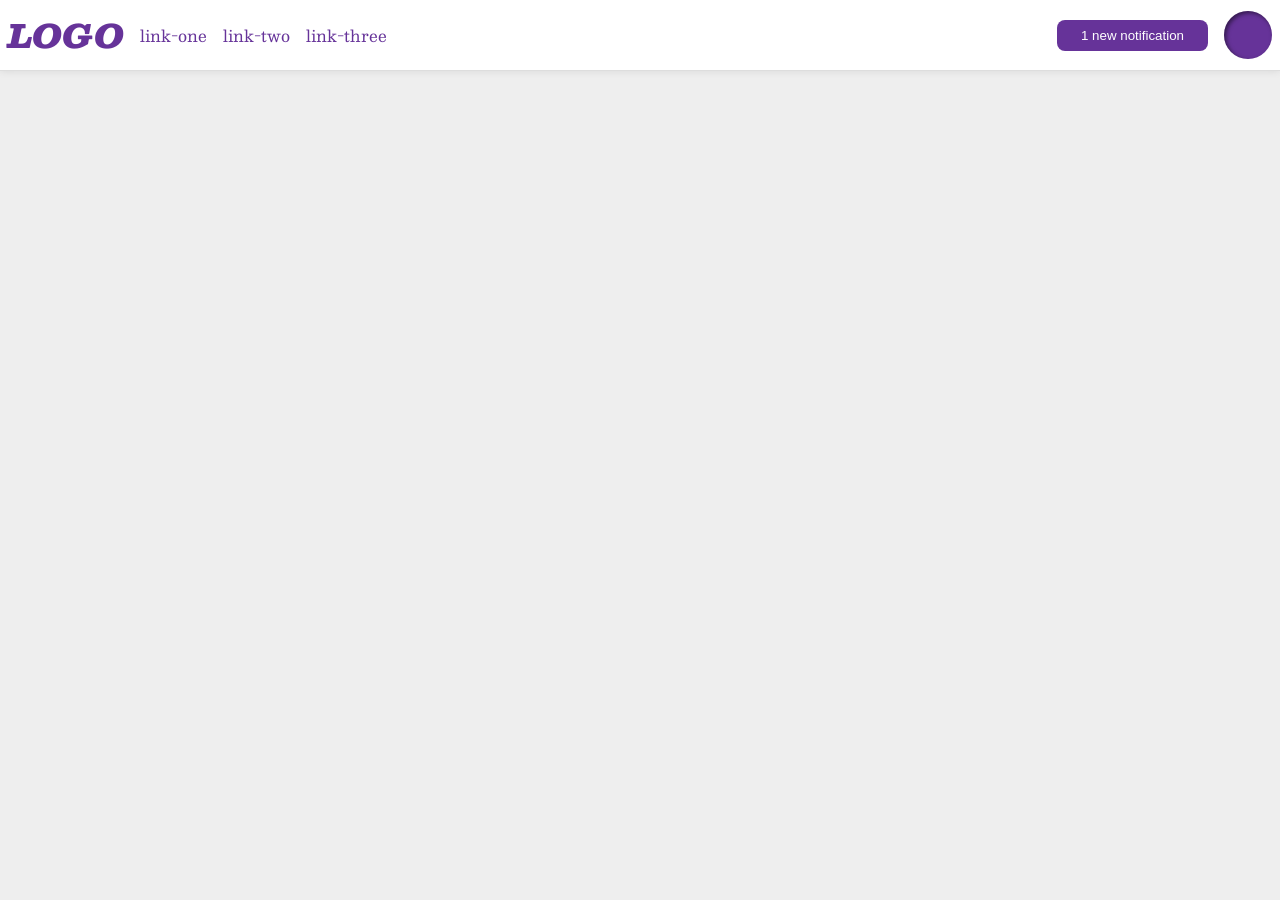
<file: foundations/flex/03-flex-header-2/index.html>
<!DOCTYPE html>
<html lang="en">
  <head>
    <meta charset="UTF-8">
    <meta http-equiv="X-UA-Compatible" content="IE=edge">
    <meta name="viewport" content="width=device-width, initial-scale=1.0">
    <title>Flex Header 2</title>
    <link rel="stylesheet" href="style.css">
  </head>
  <body>
    <div class="header">
      <div class="left">
        <div class="logo">
          LOGO
        </div>
        <ul class="links">
          <li><a href="https://google.com">link-one</a></li>
          <li><a href="https://google.com">link-two</a></li>
          <li><a href="https://google.com">link-three</a></li>
        </ul>
      </div>
      
      <div class="right">
        <button class="notifications">
        1 new notification
        </button>
        <div class="profile-image"></div>
      </div>
    </div>
  </body>
</html>
</file>
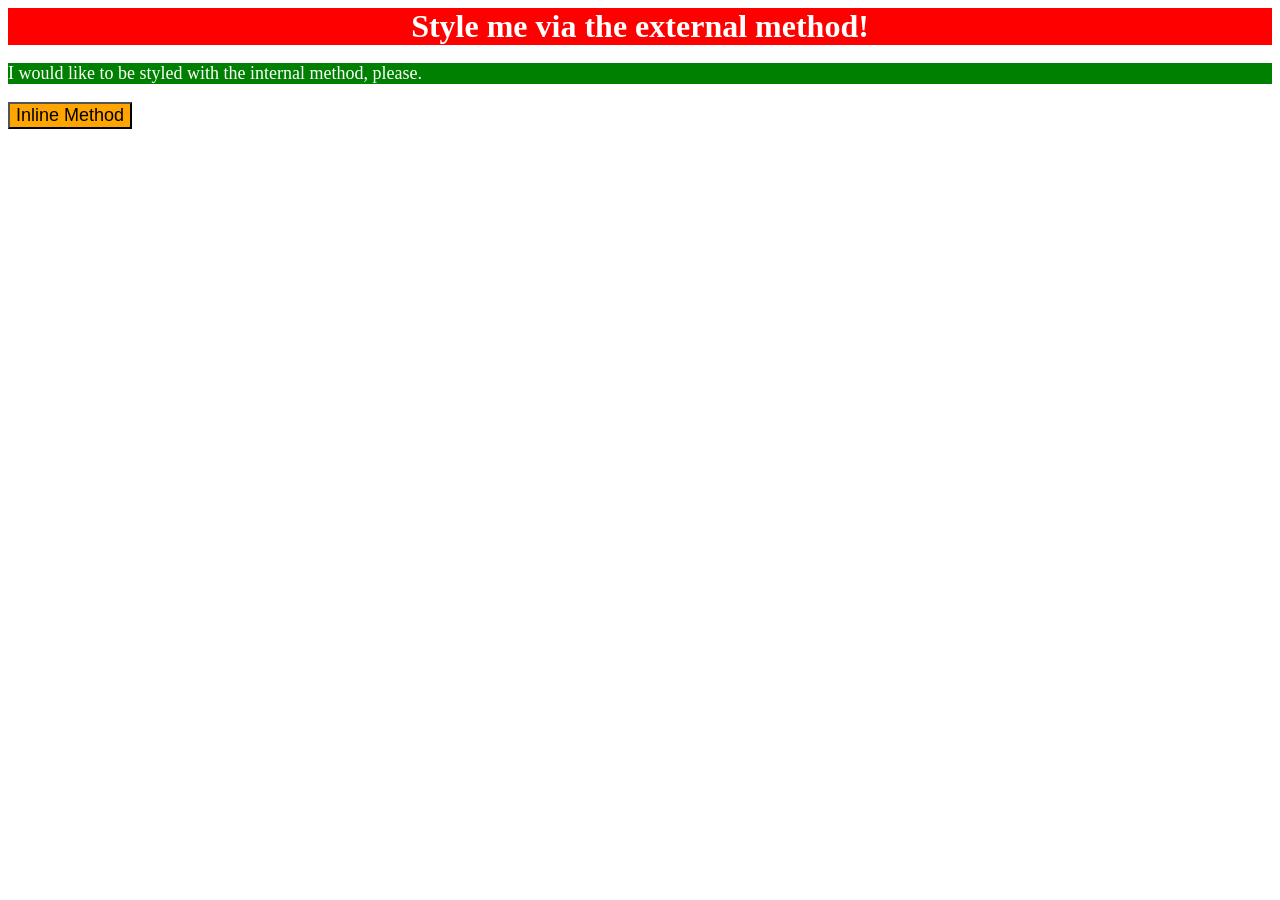
<file: foundations/intro-to-css/01-css-methods/index.html>
<!DOCTYPE html>
<html lang="en">
  <head>
    <meta charset="UTF-8">
    <meta http-equiv="X-UA-Compatible" content="IE=edge">
    <meta name="viewport" content="width=device-width, initial-scale=1.0">
    <title>Methods for Adding CSS</title>
    <link rel="stylesheet" href="styles.css">
    <style>p {color: white; background-color: green; font-size: 18px;}</style>
  </head>
  <body>
    <div>Style me via the external method!</div>
    <p>I would like to be styled with the internal method, please.</p>
    <button style="background-color: orange; font-size: 18px;">Inline Method</button>
  </body>
</html>
</file>
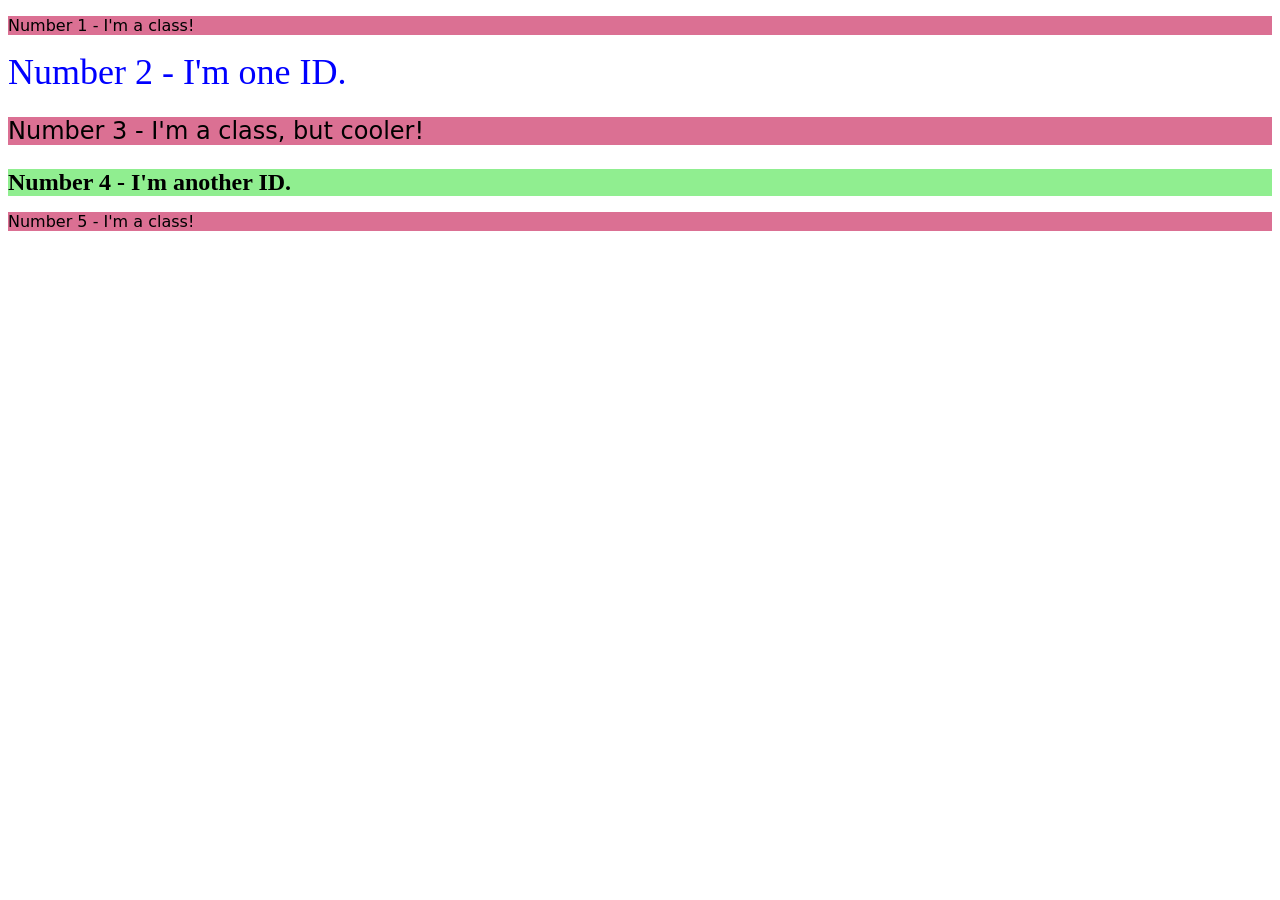
<file: foundations/intro-to-css/02-class-id-selectors/index.html>
<!DOCTYPE html>
<html lang="en">
  <head>
    <meta charset="UTF-8">
    <meta http-equiv="X-UA-Compatible" content="IE=edge">
    <meta name="viewport" content="width=device-width, initial-scale=1.0">
    <title>Class and ID Selectors</title>
    <link rel="stylesheet" href="style.css">
  </head>
  <body>
    <p class="bullet-onefive">Number 1 - I'm a class!</p>
    <div id="bullettwo">Number 2 - I'm one ID.</div>
    <p class="bullet-onefive three">Number 3 - I'm a class, but cooler!</p>
    <div id="bulletfour">Number 4 - I'm another ID.</div>
    <p class="bullet-onefive">Number 5 - I'm a class!</p>
  </body>
</html>
</file>
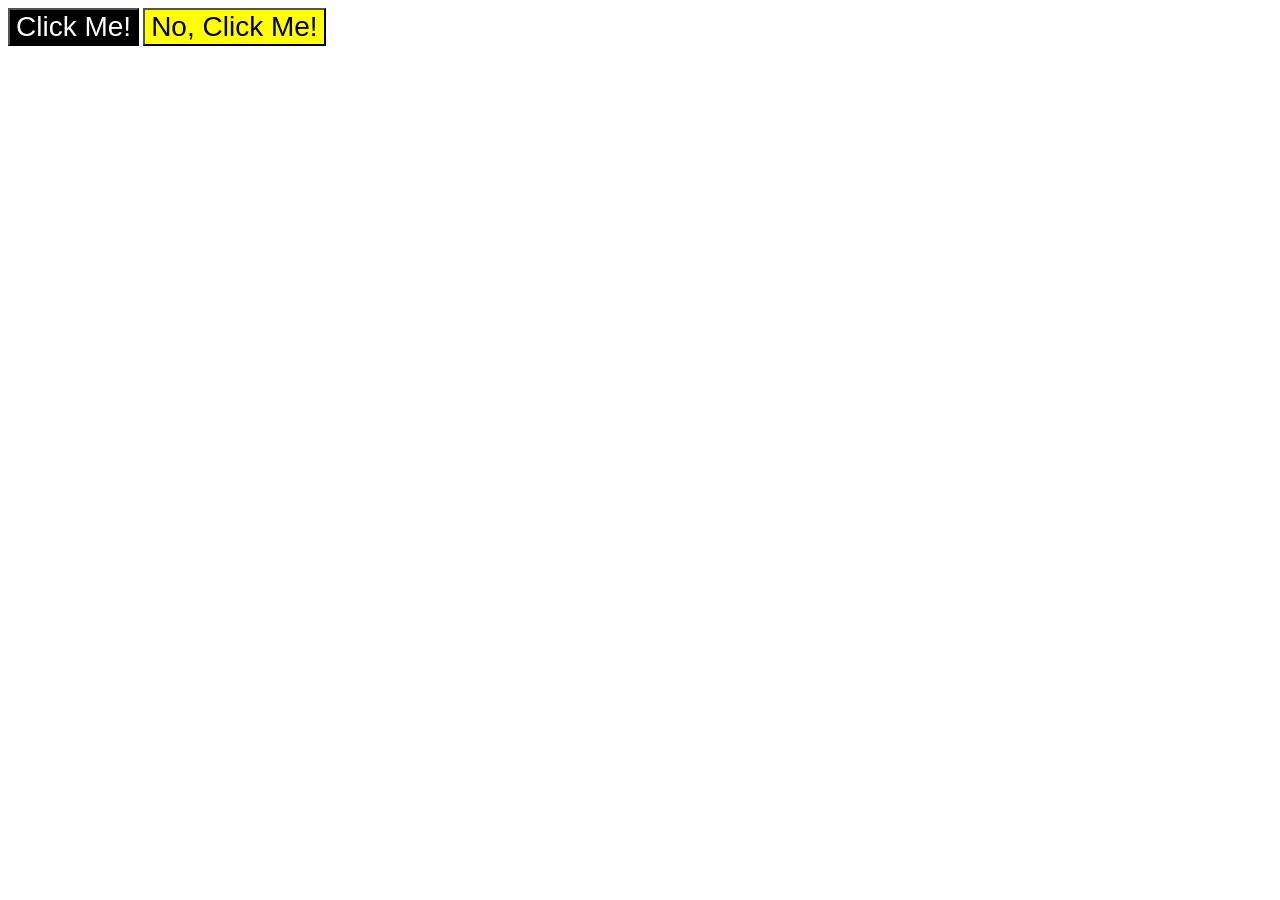
<file: foundations/intro-to-css/03-grouping-selectors/index.html>
<!DOCTYPE html>
<html lang="en">
  <head>
    <meta charset="UTF-8">
    <meta http-equiv="X-UA-Compatible" content="IE=edge">
    <meta name="viewport" content="width=device-width, initial-scale=1.0">
    <title>Grouping Selectors</title>
    <link rel="stylesheet" href="style.css">
  </head>
  <body>
    <button class="elementone shared">Click Me!</button>
    <button class="elementtwo shared">No, Click Me!</button>
  </body>
</html>
</file>
<file: foundations/flex/03-flex-header-2/style.css>
/* this is some magical font-importing.  
you'll learn about it later. */
@import url('https://fonts.googleapis.com/css2?family=Besley:ital,wght@0,400;1,900&display=swap');

body {
  margin: 0;
  background: #eee;
  font-family: Besley, serif;
}

.header {
  background: white;
  border-bottom: 1px solid #ddd;
  box-shadow: 0 0 8px rgba(0,0,0,.1);
  display: flex;
  justify-content: space-between;
  padding: 8px;
}

.profile-image {
  background: rebeccapurple;
  box-shadow: inset 2px 2px 4px rgba(0,0,0,.5);
  border-radius: 50%;
  width: 48px;
  height: 48px;
}

.logo {
  color: rebeccapurple;
  font-size: 32px;
  font-weight: 900;
  font-style: italic;
}

button {
  border: none;
  border-radius: 8px;
  background: rebeccapurple;
  color: white;
  padding: 8px 24px;
}

a {
  /* this removes the line under our links */
  text-decoration: none;
  color: rebeccapurple;
}

ul {
  list-style-type: none;
  display: flex;
  gap: 16px;
  margin: 0;
  padding: 0;
}

.left, .right{
  display: flex;
  align-items: center;
  gap: 16px;
}
</file>
<file: foundations/intro-to-css/01-css-methods/styles.css>
div {
    color: white;
    background-color: red;
    font-size: 32px;
    text-align: center;
    font-weight: 700;
}
</file>
<file: foundations/intro-to-css/02-class-id-selectors/style.css>
/* Add CSS Styling */

.bullet-onefive {
    background-color: palevioletred; font-family: Verdana, DejaVu Sans, Sans Serif;
}

 #bullettwo {
    color: blue; font-size: 36px;
 }

 .three {
    font-size: 24px;
 }

#bulletfour {
    background-color: lightgreen; font-size: 24px; font-weight: 700;
}
</file>
<file: foundations/intro-to-css/03-grouping-selectors/style.css>
/* Add CSS Styling */

.elementone,
.elementtwo {
    font-size: 28px; font-family: Helvetica, 'Times New Roman', sans-serif;
}
.elementone {
    background-color: black; color: white;
}

.elementtwo {
    background-color: yellow;
}
</file>
